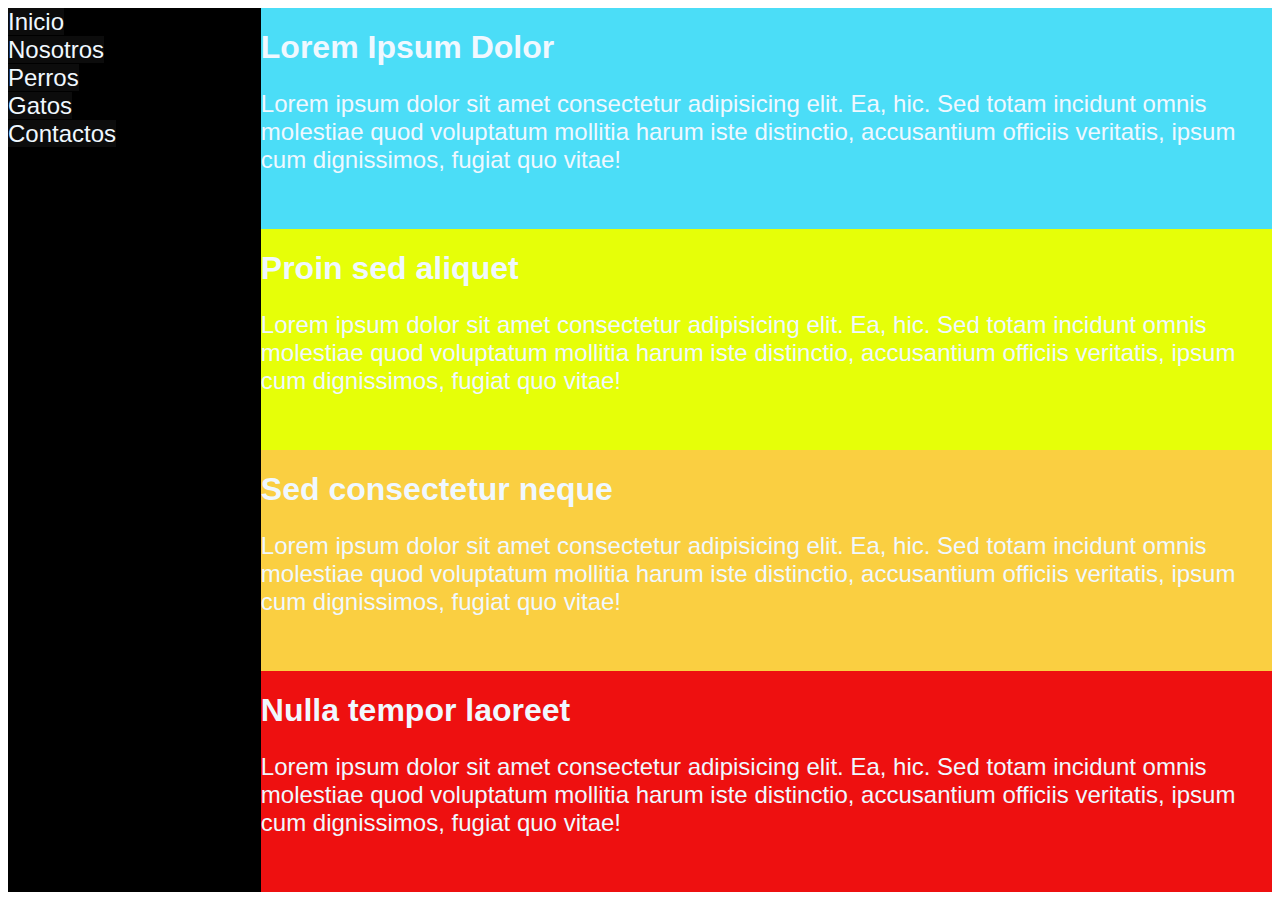
<file: proyeto_1/index.html>
<html>
<head>
    <title>Ayuda a un Peludo</title>
    <link type="text/css" rel="stylesheet" href="css/diseno.css">
</head>
<body>
    <div class="contenedor">    
    <div class="inicio">
        
            <div id="grive">
            <a class="text">Inicio</a>
            </div>
            <a class="text">Nosotros</a><br>
            <a class="text">Perros</a><br>
            <a class="text">Gatos</a><br>
            <a class="text">Contactos</a><br>
            
        
        
    </div>
    <div  class="descripcion1">
        <h1 class="text2">Lorem Ipsum Dolor</h1>
        <p class="text">Lorem ipsum dolor sit amet consectetur adipisicing elit. Ea, hic. Sed totam incidunt omnis molestiae quod voluptatum mollitia harum iste distinctio, accusantium officiis veritatis, ipsum cum dignissimos, fugiat quo vitae!</p>
    </div>
    <div  class="descripcion2">
        <h1 class="text2">Proin sed aliquet</h1>
        <p class="text">Lorem ipsum dolor sit amet consectetur adipisicing elit. Ea, hic. Sed totam incidunt omnis molestiae quod voluptatum mollitia harum iste distinctio, accusantium officiis veritatis, ipsum cum dignissimos, fugiat quo vitae!</p>
    </div>
    <div class="descripcion3">
        <h1 class="text2">Sed consectetur neque</h1>
        <p class="text">Lorem ipsum dolor sit amet consectetur adipisicing elit. Ea, hic. Sed totam incidunt omnis molestiae quod voluptatum mollitia harum iste distinctio, accusantium officiis veritatis, ipsum cum dignissimos, fugiat quo vitae!</p>
    </div>
    <div class="descripcion4">
        <h1 class="text2">Nulla tempor laoreet</h1>
        <p class="text">Lorem ipsum dolor sit amet consectetur adipisicing elit. Ea, hic. Sed totam incidunt omnis molestiae quod voluptatum mollitia harum iste distinctio, accusantium officiis veritatis, ipsum cum dignissimos, fugiat quo vitae!</p>
    </div>

    </div>


</body>
</html>
</file>
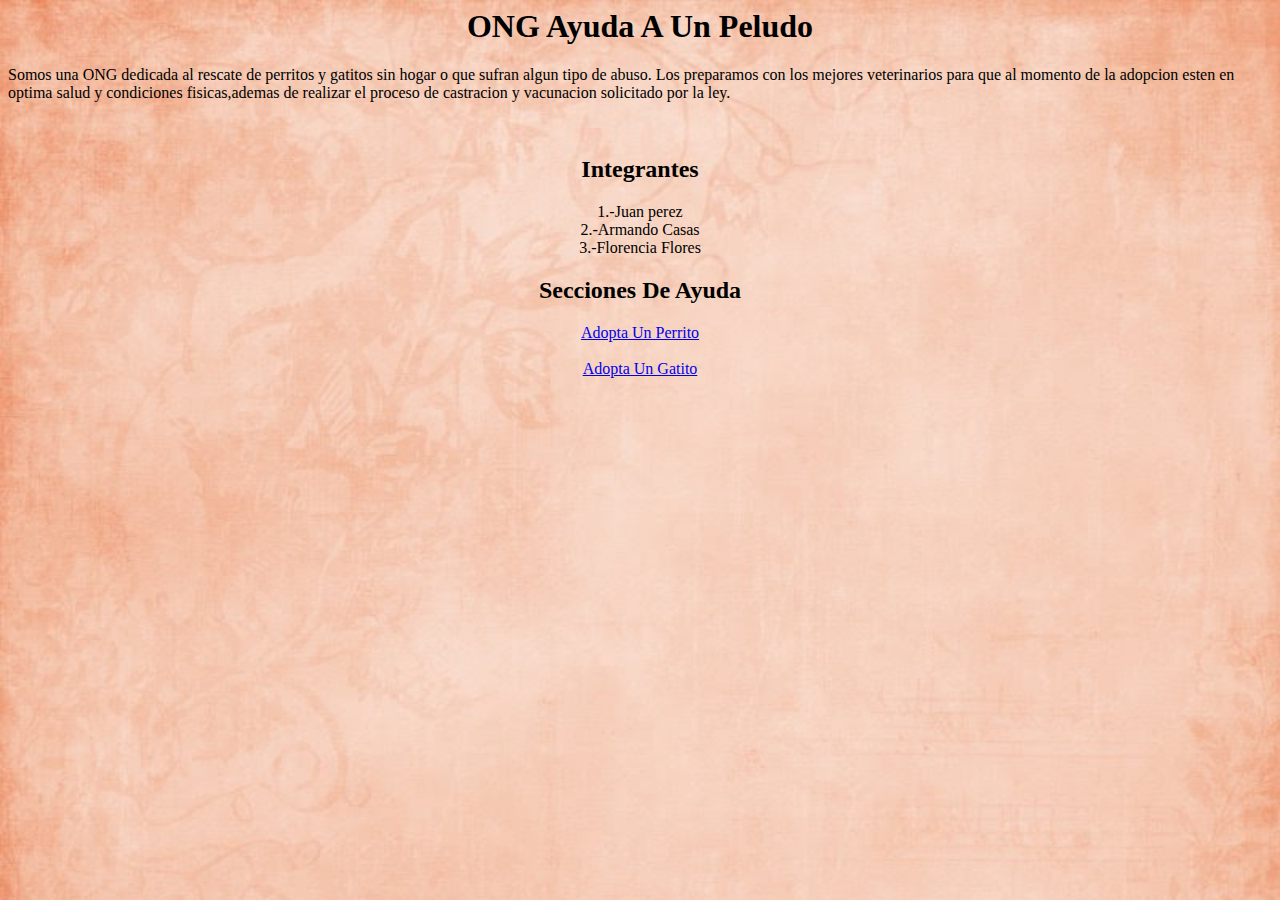
<file: Tarea1_Brittanny_Sepulveda_004D/Index.html>
<html>
   <head>
    <style>
        body {
          background-image: url('imagenes/fondo1.jpg');
          background-repeat: no-repeat;
          background-attachment: fixed;  
          background-size: cover;
        }
        </style>

       <title> Ayuda A Un Peludo </title>

    </head>

<body>

    <h1><center> ONG Ayuda A Un Peludo</center> </h1>

    <p>Somos una ONG dedicada al rescate de perritos y gatitos 
        sin hogar o que sufran algun tipo de abuso.

        Los preparamos con los mejores veterinarios para que al momento
        de la adopcion esten en optima salud y condiciones fisicas,ademas
        de realizar el proceso de castracion  y vacunacion solicitado por la ley.
               
    </p><br>

<h2><center>Integrantes</center></h2>

  <center><p> 
    1.-Juan perez <br>
    2.-Armando Casas<br>
    3.-Florencia Flores<br>
</p></center>

<h2><center>Secciones De Ayuda</center></h2>

<center><a href="Adopta_un_Perrito.html">Adopta Un Perrito</a></center><br>

<center><a href="Adopta_un_gato.html">Adopta Un Gatito</a></center><br>


</body>

</html>
</file>
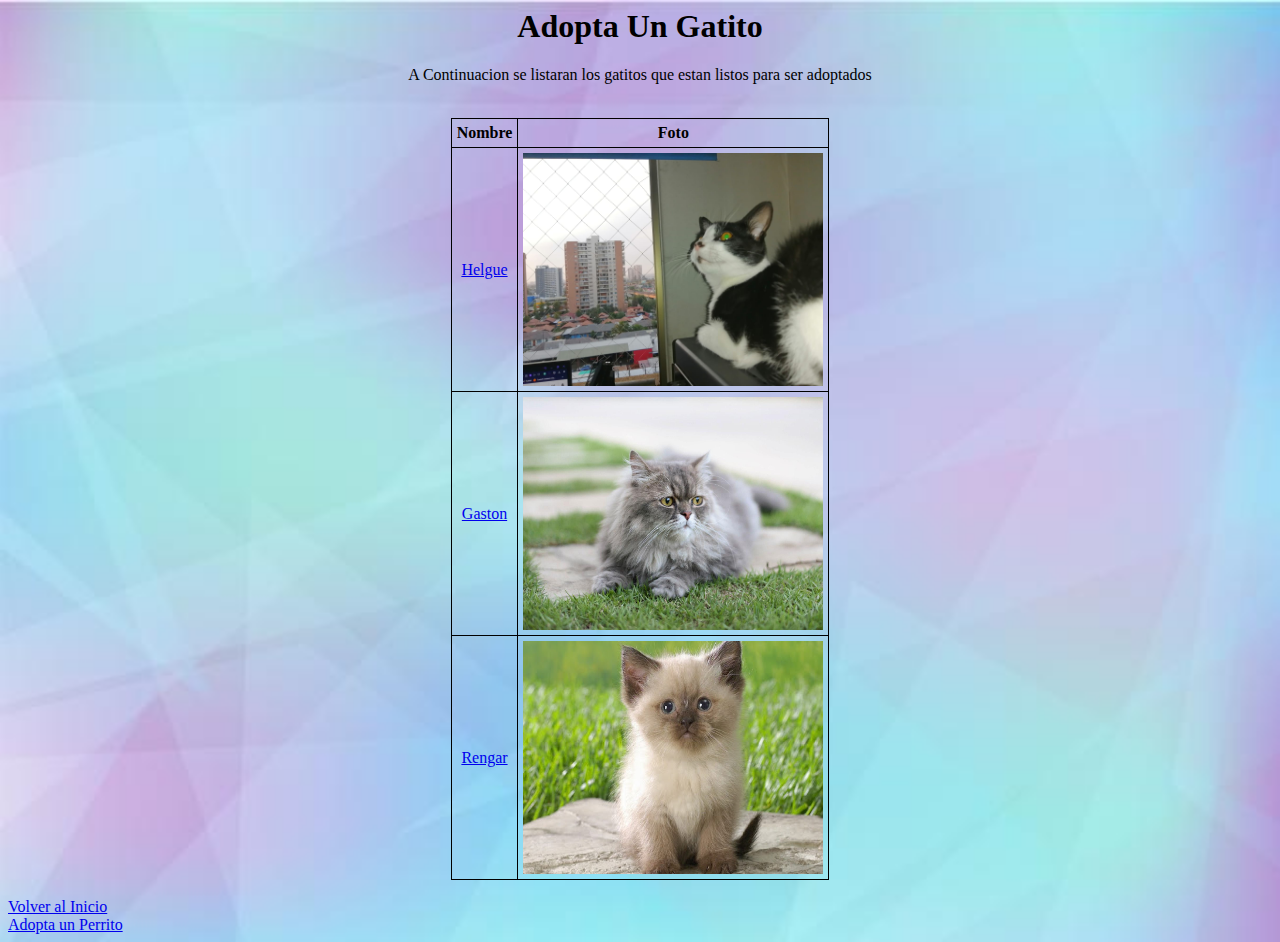
<file: Tarea1_Brittanny_Sepulveda_004D/Adopta_un_gato.html>
<html>
   <head>
    <style>
        body {
          background-image: url('imagenes/fondo3.jpg');
          background-repeat: no-repeat;
          background-attachment: fixed;  
          background-size: cover;
        }
        </style>

       <title> Adopta Un Gatito </title>

    </head>

<body>

    <h1><center> Adopta Un Gatito</center></h1>

    <center><p>A Continuacion se listaran los gatitos que estan listos para ser adoptados
    </p></center><br>

<style>
        table, th, td {
          border: 1px solid rgb(0, 0, 0);
          border-collapse: collapse;
        }
        th, td {
          padding: 5px;
          text-align: center;    
        }
        </style>
        
        
        <center><table>
          <tr>
            <th>Nombre</th>
            <th colspan="2">Foto</th>
          </tr>
          <tr>
            <td><a href="helgue.html">Helgue</a></td>
            <td>          
                <img src="imagenes/helgue.jpg" alt="Trulli" width="300" height="233">
            </td>
            <tr>
                <td><a href="gaston.html">Gaston</a></td>
                <td>          
                    <img src="imagenes/gaston.jpg" alt="Trulli" width="300" height="233">
                </td>
                <tr>
                    <td><a href="rengar.html">Rengar</a></td>
                    <td>          
                        <img src="imagenes/rengar.jpg" alt="Trulli" width="300" height="233">
                    </td>
          </tr>
        </table></center><br>

      <a href="Index.html">Volver al Inicio</a><br>
      <a href="Adopta_un_Perrito.html">Adopta un Perrito</a><br>


</body>

</html>
</file>
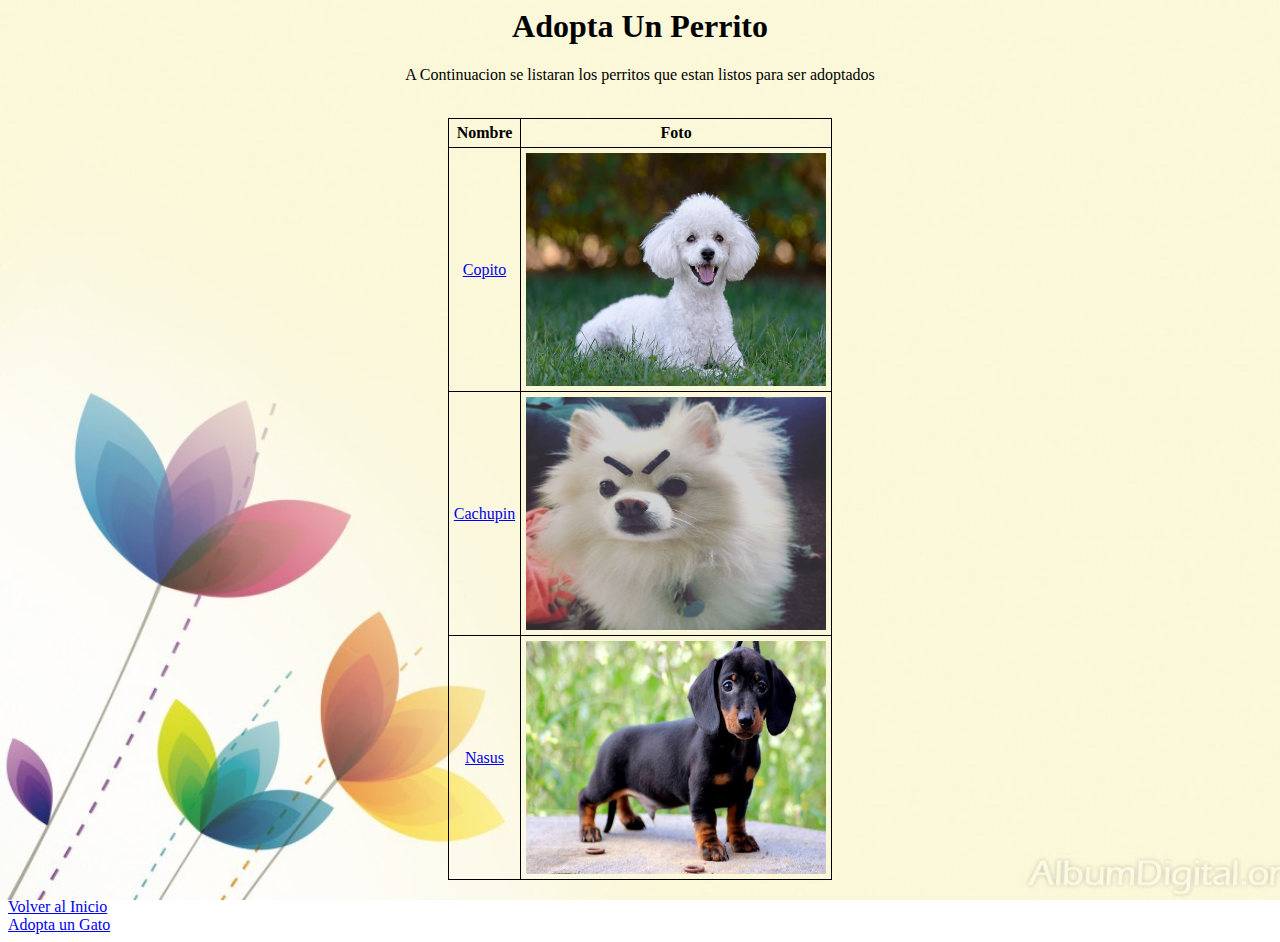
<file: Tarea1_Brittanny_Sepulveda_004D/Adopta_un_Perrito.html>
<html>
   <head>
    <style>
        body {
          background-image: url('imagenes/fondo2.jpg');
          background-repeat: no-repeat;
          background-attachment: fixed;  
          background-size: cover;
        }
        </style>

       <title> Adopta Un Perrito </title>

    </head>

<body>

    <h1><center> Adopta Un Perrito</center></h1>

    <center><p>A Continuacion se listaran los perritos que estan listos para ser adoptados
    </p></center><br>

    <style>
        table, th, td {
          border: 1px solid rgb(0, 0, 0);
          border-collapse: collapse;
        }
        th, td {
          padding: 5px;
          text-align: center;    
        }
        </style>
        
        
        <center><table>
          <tr>
            <th>Nombre</th>
            <th colspan="2">Foto</th>
          </tr>
          <tr>
            <td><a href="copito.html">Copito</a></td>
            <td>          
                <img src="imagenes/copito.jpg" alt="Trulli" width="300" height="233">
            </td>
            <tr>
                <td><a href="cachupin.html">Cachupin</a></td>
                <td>          
                    <img src="imagenes/cachupin.jpg" alt="Trulli" width="300" height="233">
                </td>
                <tr>
                    <td><a href="nasus.html">Nasus</a></td>
                    <td>          
                        <img src="imagenes/nasus.jpg" alt="Trulli" width="300" height="233">
                    </td>
          </tr>
        </table></center><br>

      <a href="Index.html">Volver al Inicio</a><br>
      <a href="Adopta_un_gato.html">Adopta un Gato</a><br>


</body>

</html>
</file>
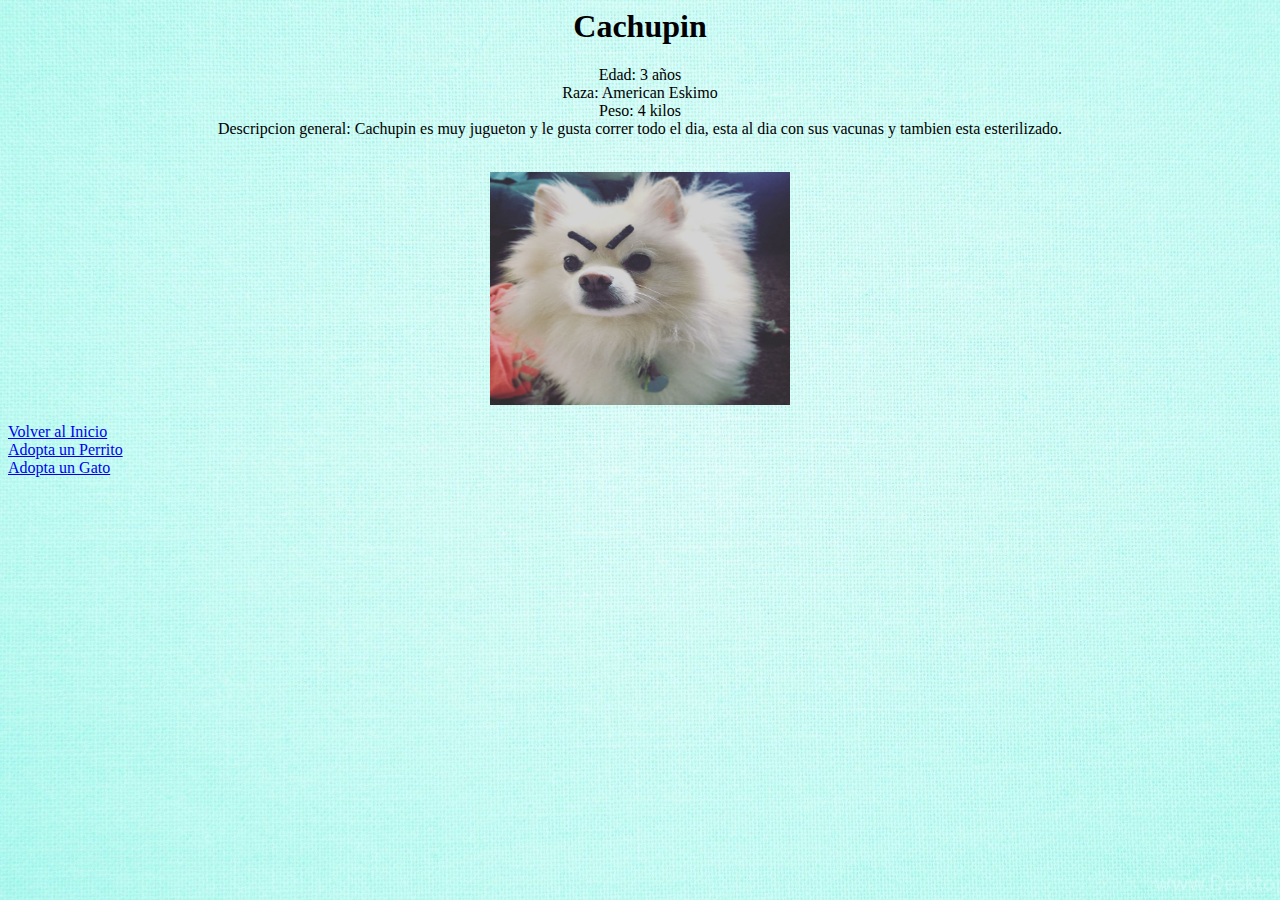
<file: Tarea1_Brittanny_Sepulveda_004D/cachupin.html>
<html>
   <head>

    <style>
        body {
          background-image: url('imagenes/fondo5.jpg');
          background-repeat: no-repeat;
          background-attachment: fixed;  
          background-size: cover;
        }
        </style>

   
       <title> Adopta Un perrito </title>

    </head>

<body>

    <h1><center> Cachupin</center></h1>

    <center><p>Edad: 3 años  <br>
               Raza: American Eskimo  <br>
               Peso: 4 kilos <br>
               Descripcion general: Cachupin es muy jugueton y le gusta correr todo el dia, 
               esta al dia con sus vacunas y tambien esta esterilizado.
               
    </p></center><br>

    <center><img src="imagenes/cachupin.jpg" alt="Trulli" width="300" height="233"></center><br>



    <a href="Index.html">Volver al Inicio</a><br>
    <a href="Adopta_un_Perrito.html">Adopta un Perrito</a><br>
    <a href="Adopta_un_gato.html">Adopta un Gato</a><br>
</file>
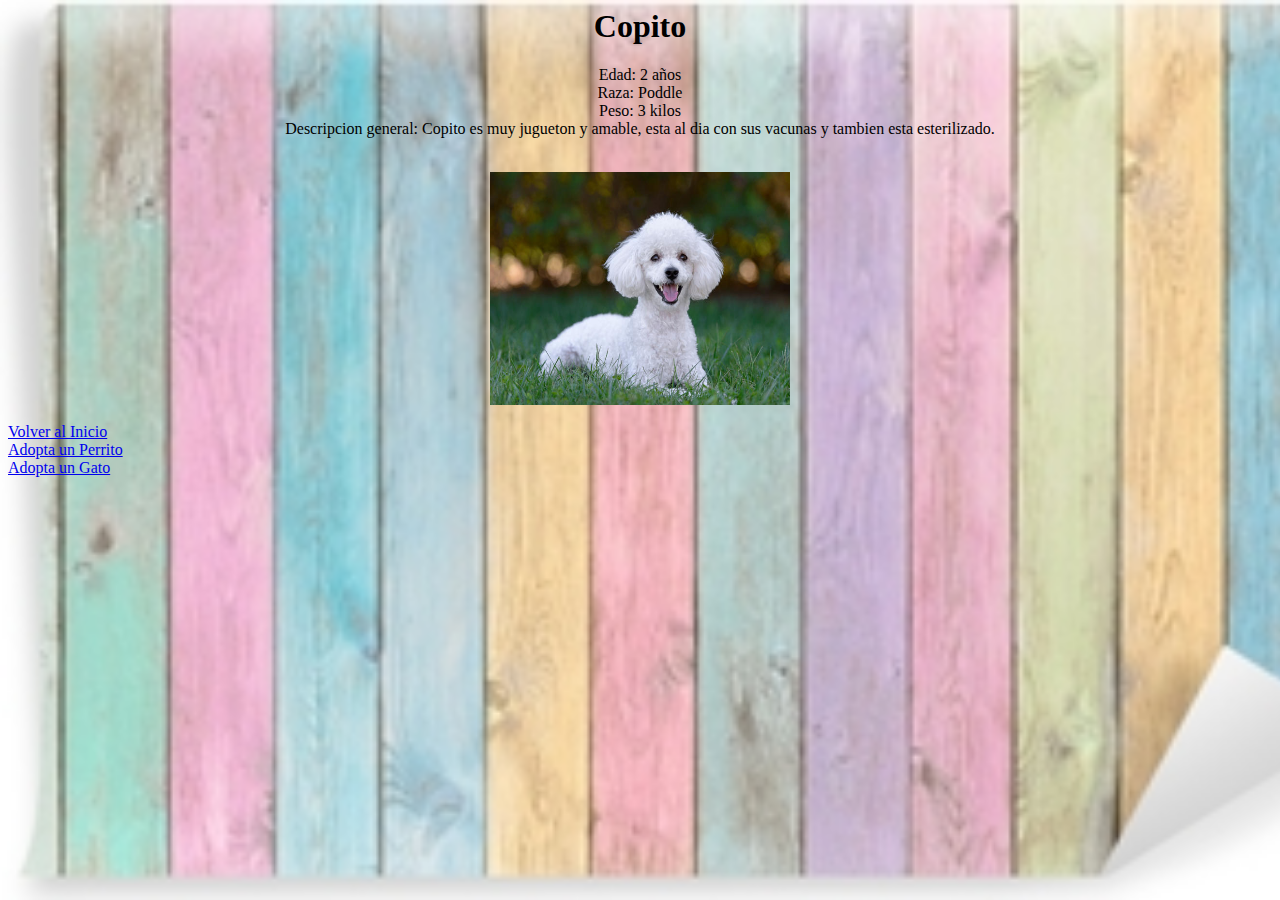
<file: Tarea1_Brittanny_Sepulveda_004D/copito.html>
<html>
   <head>
      
    <style>
        body {
          background-image: url('imagenes/fondo4.jpg');
          background-repeat: no-repeat;
          background-attachment: fixed;  
          background-size: cover;
        }
        </style>

       <title> Adopta Un perrito </title>

    </head>

<body>

    <h1><center> Copito</center></h1>

    <center><p>Edad: 2 años  <br>
               Raza: Poddle  <br>
               Peso: 3 kilos <br>
               Descripcion general: Copito es muy jugueton y amable, esta al dia con sus vacunas y tambien esta
               esterilizado.

    </p></center><br>

<center><img src="imagenes/copito.jpg" alt="Trulli" width="300" height="233"></center><br>

 <a href="Index.html">Volver al Inicio</a><br>
 <a href="Adopta_un_Perrito.html">Adopta un Perrito</a><br>
 <a href="Adopta_un_gato.html">Adopta un Gato</a><br>
</file>
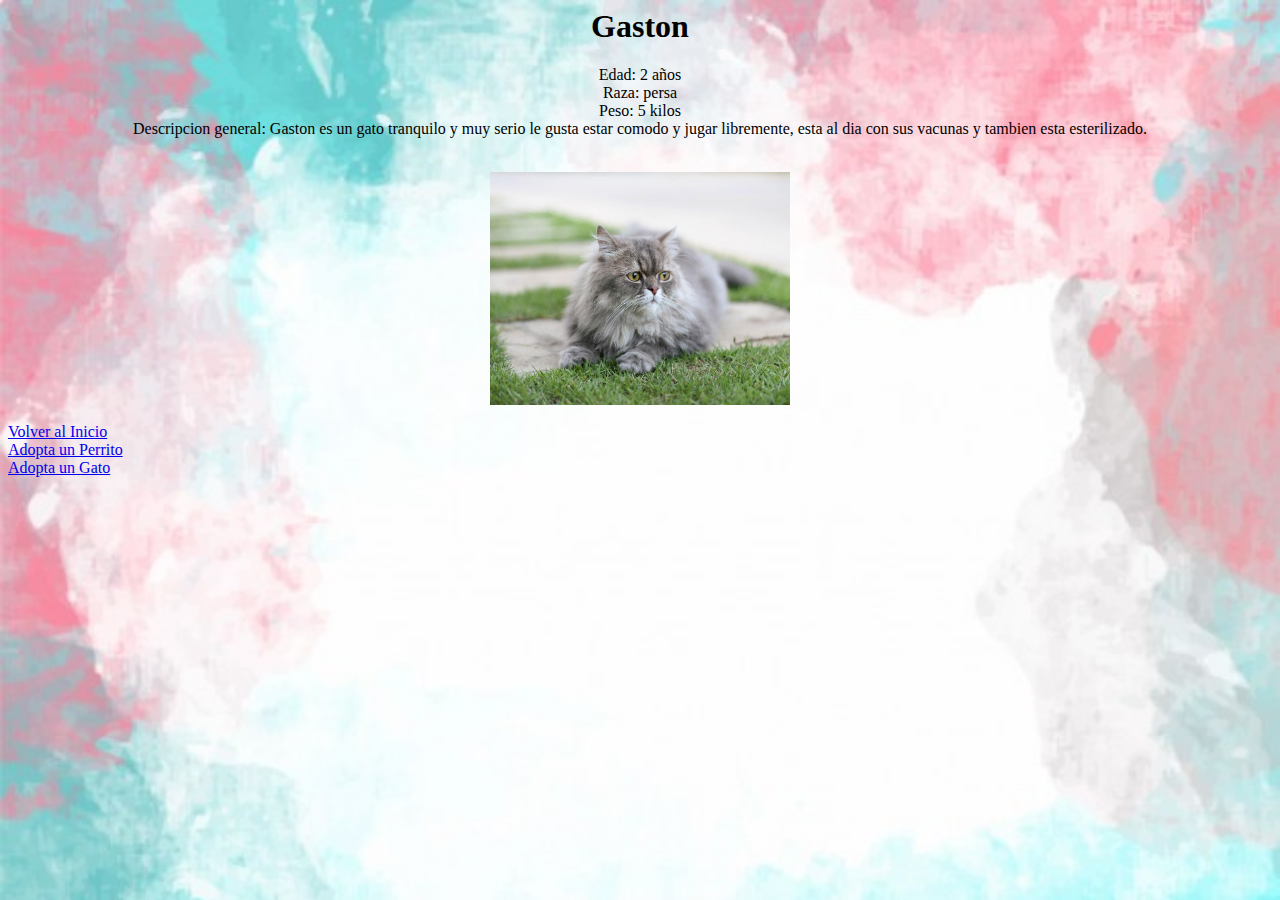
<file: Tarea1_Brittanny_Sepulveda_004D/gaston.html>
<html>
   <head>
      
    <style>
        body {
          background-image: url('imagenes/fondo8.jpg');
          background-repeat: no-repeat;
          background-attachment: fixed;  
          background-size: cover;
        }
        </style>

       <title> Adopta Un Gatito </title>

    </head>

<body>

    <h1><center> Gaston</center></h1>

    <center><p>Edad: 2 años  <br>
               Raza: persa  <br>
               Peso: 5 kilos <br>
               Descripcion general: Gaston es un gato tranquilo y muy serio le gusta estar comodo 
               y jugar libremente, esta al dia con sus vacunas y tambien esta
               esterilizado.

    </p></center><br>

<center><img src="imagenes/gaston.jpg" alt="Trulli" width="300" height="233"></center><br>

 <a href="Index.html">Volver al Inicio</a><br>
 <a href="Adopta_un_Perrito.html">Adopta un Perrito</a><br>
 <a href="Adopta_un_gato.html">Adopta un Gato</a><br>
</file>
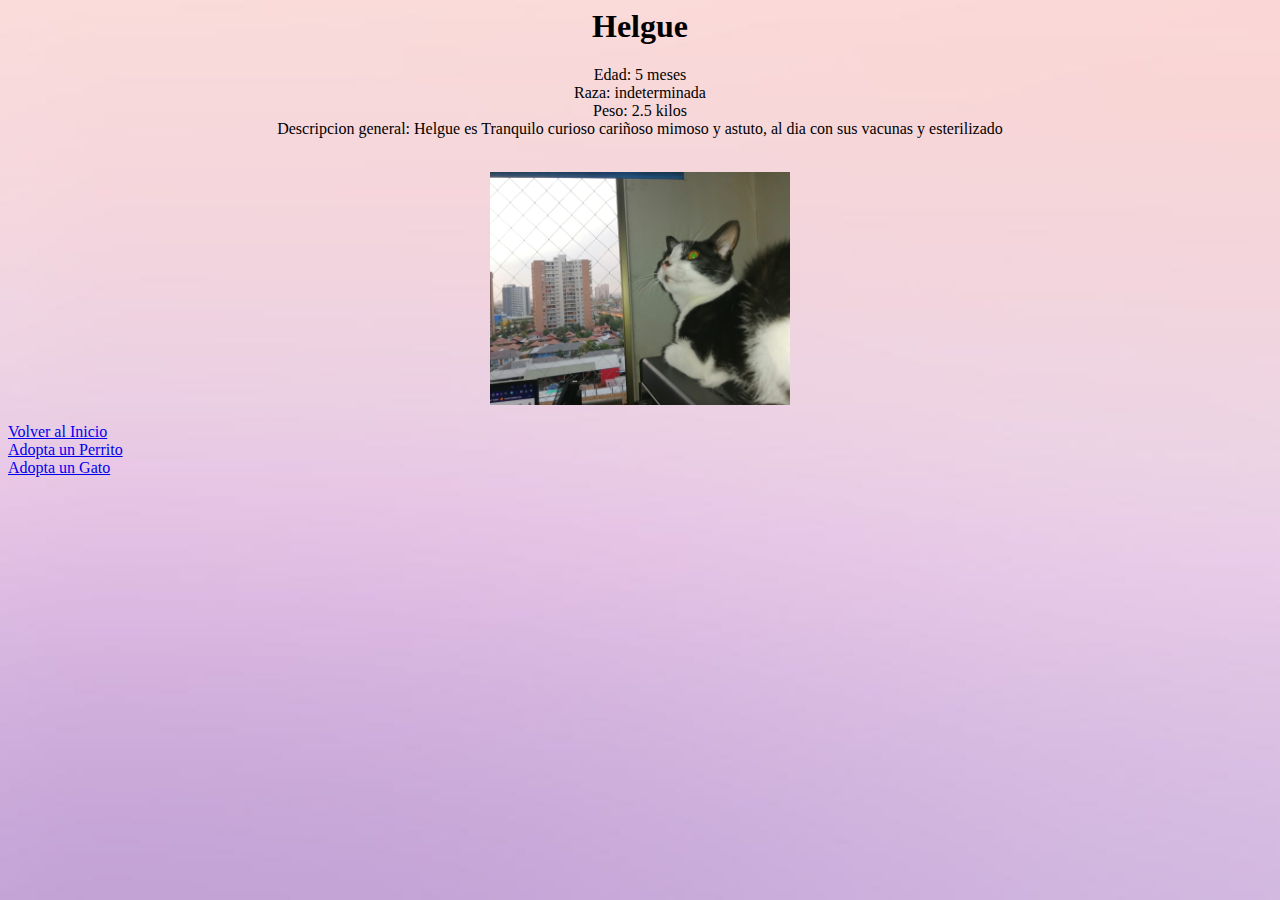
<file: Tarea1_Brittanny_Sepulveda_004D/helgue.html>
<html>
   <head>
      
    <style>
        body {
          background-image: url('imagenes/fondo7.jpg');
          background-repeat: no-repeat;
          background-attachment: fixed;  
          background-size: cover;
        }
        </style>

       <title> Adopta Un Gatito </title>

    </head>

<body>

    <h1><center> Helgue</center></h1>

    <center><p>Edad: 5 meses <br>
               Raza: indeterminada  <br>
               Peso: 2.5 kilos <br>
               Descripcion general: Helgue es Tranquilo curioso cariñoso mimoso y astuto, al dia con sus vacunas y esterilizado

    </p></center><br>

<center><img src="imagenes/helgue.jpg" alt="Trulli" width="300" height="233"></center><br>

 <a href="Index.html">Volver al Inicio</a><br>
 <a href="Adopta_un_Perrito.html">Adopta un Perrito</a><br>
 <a href="Adopta_un_gato.html">Adopta un Gato</a><br>
</file>
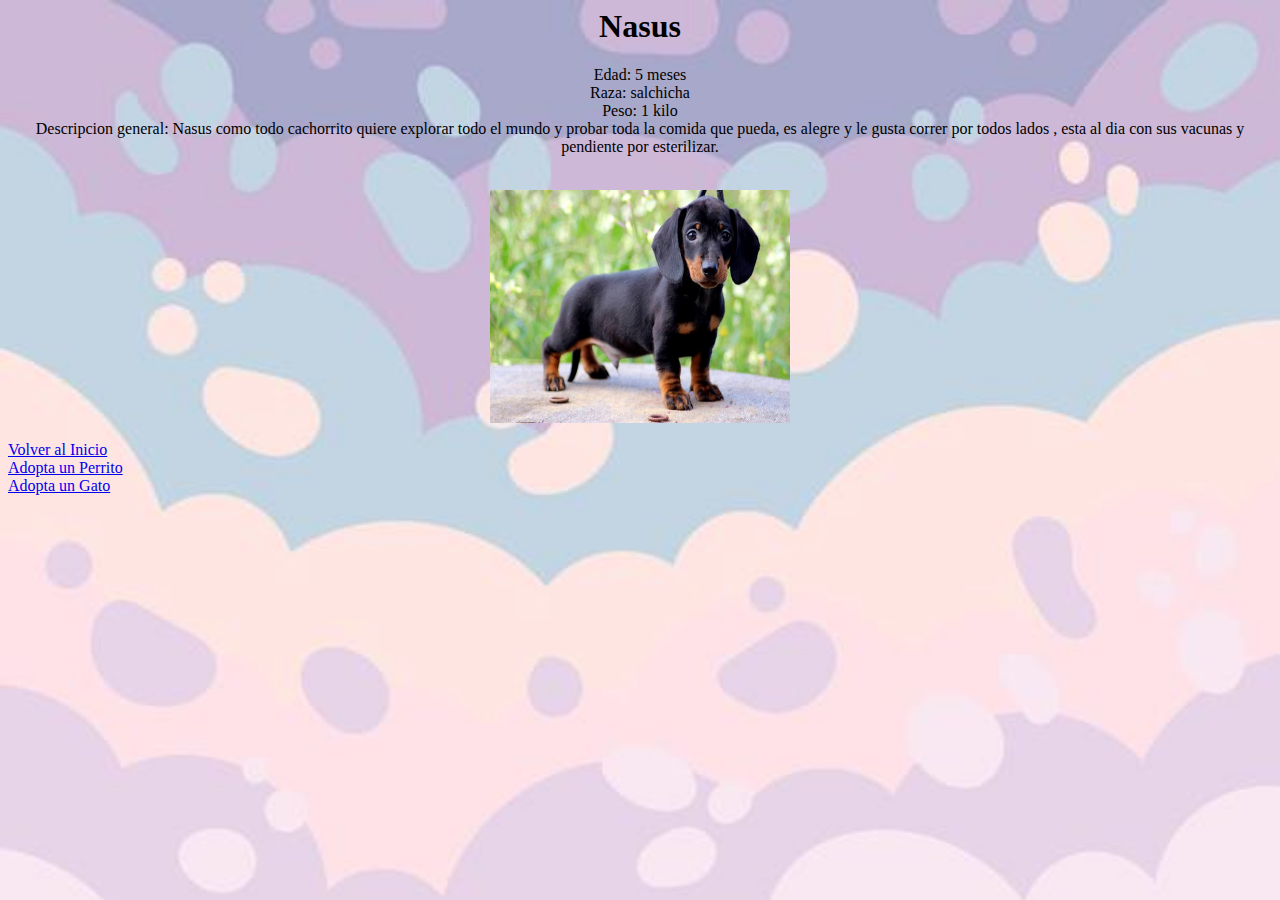
<file: Tarea1_Brittanny_Sepulveda_004D/nasus.html>
<html>
   <head>
   
    <style>
        body {
          background-image: url('imagenes/fondo6.jpg');
          background-repeat: no-repeat;
          background-attachment: fixed;  
          background-size: cover;
        }
        </style>


       <title> Adopta Un perrito </title>

    </head>

<body>

    <h1><center> Nasus</center></h1>

    <center><p>Edad: 5 meses  <br>
               Raza: salchicha  <br>
               Peso: 1 kilo <br>
               Descripcion general: Nasus como todo cachorrito quiere explorar todo el mundo
               y probar toda la comida que pueda, es alegre y le gusta correr por todos lados , esta al dia con sus vacunas 
               y pendiente por esterilizar.
               
    </p></center><br>

    <center><img src="imagenes/nasus.jpg" alt="Trulli" width="300" height="233"></center><br>

    <a href="Index.html">Volver al Inicio</a><br>
    <a href="Adopta_un_Perrito.html">Adopta un Perrito</a><br>
    <a href="Adopta_un_gato.html">Adopta un Gato</a><br>
</file>
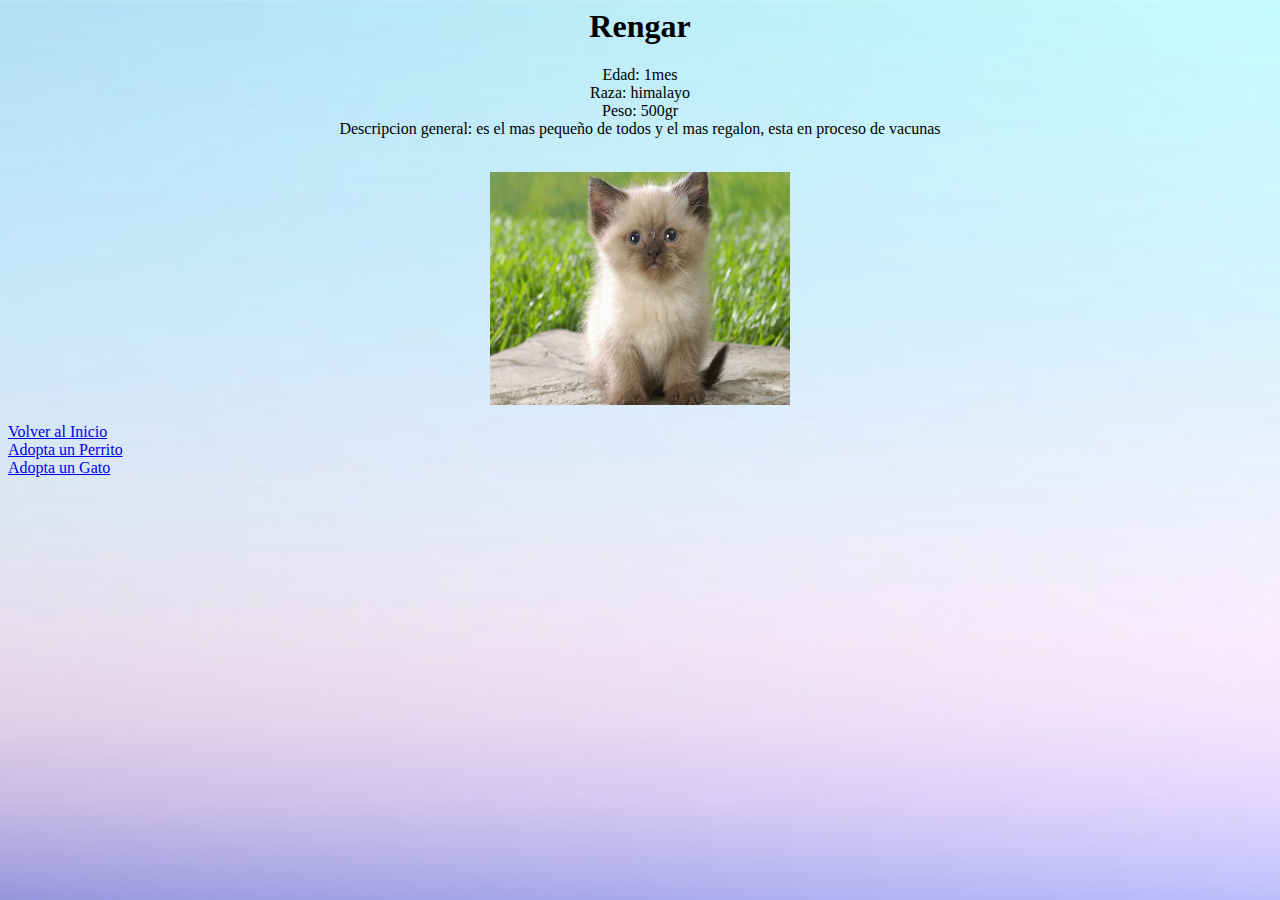
<file: Tarea1_Brittanny_Sepulveda_004D/rengar.html>
<html>
   <head>
      
    <style>
        body {
          background-image: url('imagenes/fondo9.jpg');
          background-repeat: no-repeat;
          background-attachment: fixed;  
          background-size: cover;
        }
        </style>

       <title> Adopta Un Gatito </title>

    </head>

<body>

    <h1><center> Rengar</center></h1>

    <center><p>Edad: 1mes  <br>
               Raza: himalayo  <br>
               Peso: 500gr <br>
               Descripcion general: es el mas pequeño de todos y el mas regalon, esta en proceso de vacunas 

    </p></center><br>

<center><img src="imagenes/rengar.jpg" alt="Trulli" width="300" height="233"></center><br>

 <a href="Index.html">Volver al Inicio</a><br>
 <a href="Adopta_un_Perrito.html">Adopta un Perrito</a><br>
 <a href="Adopta_un_gato.html">Adopta un Gato</a><br>
</file>
<file: proyeto_1/css/diseno.css>
/* diseño de inicio */
.contenedor{
    width: 100%;
}

.inicio{
    bottom: initial ;
    background-color: black;
    width: 20%;
    height: 100%;
    float: left;
    text-align: above ;
    margin

}
.descripcion1{
    background-color: rgb(75, 221, 247);
    
    width: 80%;
    float: right;
    height: 25%;
}
.descripcion2{
    background-color: rgb(230, 255, 8);
    
    width: 80%;
    float: right;
    height: 25%;
}
.descripcion3{
    background-color: rgb(250, 207, 65);
    
    width: 80%;
    float: right;
    height: 25%;
}

.descripcion4{
    background-color: rgb(238, 16, 16);
    
    width: 80%;
    float: right;
    height: 25%;
}
#grid div {
    color: rgb(114, 15, 15);
    font-weight: bold;
}
.text {
    font: 150% sans-serif;
    color:aliceblue;
}
.text2 {
    font: bold 150% sans-serif;
    font-size: xx-large;
    color:aliceblue;
}

a {
   
    background-color: rgb(12, 12, 12);
    transition: background-color .5s;
  }
  
  a:hover {
    text-transform: uppercase;
  
  }
</file>
